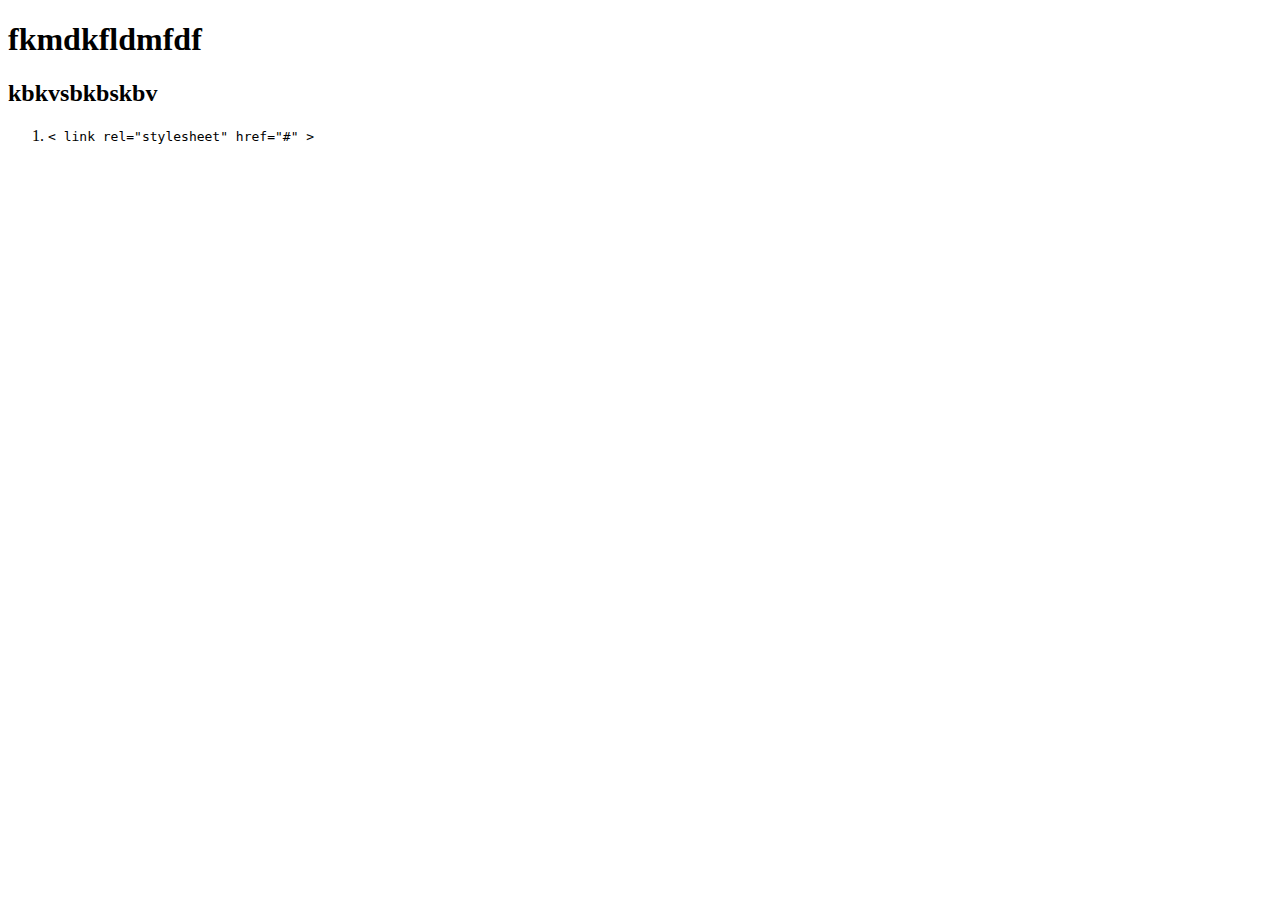
<file: homework/hmwk-4.html>
<!doctype html>
<html lang="en">
<!--html-->
<head>
  <meta charset="UTF-8">
  <meta name="viewport"
        content="width=device-width, user-scalable=no, initial-scale=1.0, maximum-scale=1.0, minimum-scale=1.0">
  <meta http-equiv="X-UA-Compatible" content="ie=edge">
  <title>Document</title>
</head>
<body>
<!--body-->
<!--html body-->
<section id="lesson">
  <!--#lesson-->
  <!--section #lesson-->
  <!--body section #lesson-->
  <!--html body section #lesson-->
  <h1>fkmdkfldmfdf</h1>
  <!--h1-->
  <!--section #lesson h1-->
  <!--body section #lesson h1-->
  <!--html body section #lesson h1-->
  <h2>kbkvsbkbskbv</h2>
  <!--h2-->
  <!--section #lesson h2-->
  <!--body section #lesson h2-->
  <!--html body section #lesson h2-->
  <ol>
    <!--ol-->
    <!--section #lesson ol-->
    <!--body section #lesson ol-->
    <!--html body section #lesson ol-->
    <li>
      <!--li-->
      <!--section #lesson ol li-->
      <!--body section #lesson ol li-->
      <!--html body section #lesson ol li-->
      <code>
        <!--code-->
        <!--section #lesson ol li code-->
        <!--body section #lesson ol li code-->
        <!--html body section #lesson ol li code-->
        &lt; link rel="stylesheet" href="#" &gt;</code>
    </li>
  </ol>
</section>
</body>
</html>
</file>
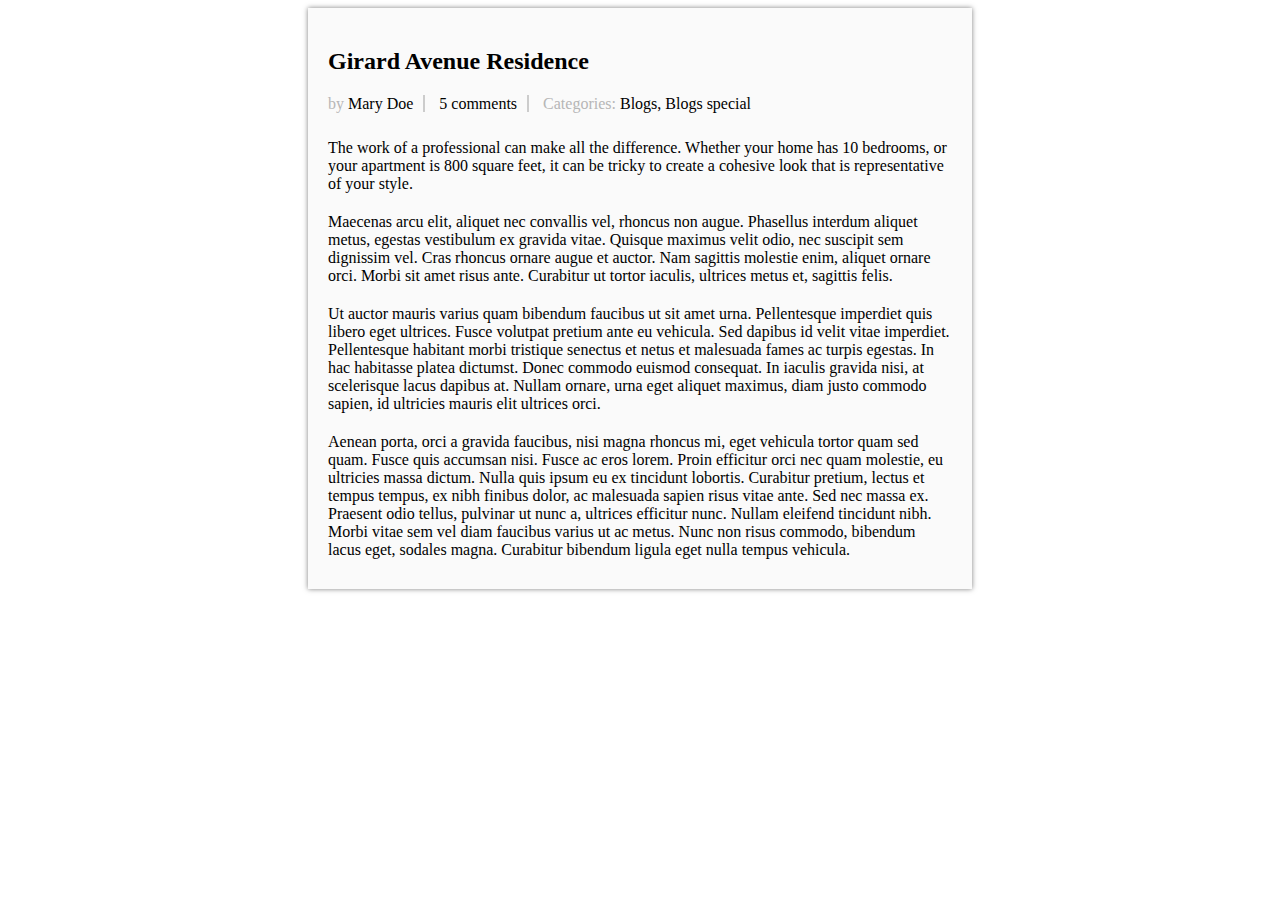
<file: homework/hmwk5.html>
<!DOCTYPE html>
<html lang="en">
<head>
	<meta charset="UTF-8">
	<title>home work</title>
	<link rel="stylesheet" href="hmwk-5.css">
</head>
<body>
	<div class="wrapper">
		<div class="some-div">
			<h2>Girard Avenue Residence</h2>
			<ul class="hr" >
				<li class="line"> <a href="#" class="by">by</a> 
				Mary Doe</li>
				<li class="line">5 comments</li>
				<li ><a href="#" class="categ">Categories:</a> Blogs, Blogs special</li>
			</ul>
			</div>
			<div id="first">The work of a professional can make all the difference. Whether your home has 10 bedrooms, or your apartment is 800 square feet, it can be tricky to create a cohesive look that is representative of your style.</div>

			<div id="second">Maecenas arcu elit, aliquet nec convallis vel, rhoncus non augue. Phasellus interdum aliquet metus, egestas vestibulum ex gravida vitae. Quisque maximus velit odio, nec suscipit sem dignissim vel. Cras rhoncus ornare augue et auctor. Nam sagittis molestie enim, aliquet ornare orci. Morbi sit amet risus ante. Curabitur ut tortor iaculis, ultrices metus et, sagittis felis.</div>

			<div id="third">Ut auctor mauris varius quam bibendum faucibus ut sit amet urna. Pellentesque imperdiet quis libero eget ultrices. Fusce volutpat pretium ante eu vehicula. Sed dapibus id velit vitae imperdiet. Pellentesque habitant morbi tristique senectus et netus et malesuada fames ac turpis egestas. In hac habitasse platea dictumst. Donec commodo euismod consequat. In iaculis gravida nisi, at scelerisque lacus dapibus at. Nullam ornare, urna eget aliquet maximus, diam justo commodo sapien, id ultricies mauris elit ultrices orci.</div>

			<div id="fourth">Aenean porta, orci a gravida faucibus, nisi magna rhoncus mi, eget vehicula tortor quam sed quam. Fusce quis accumsan nisi. Fusce ac eros lorem. Proin efficitur orci nec quam molestie, eu ultricies massa dictum. Nulla quis ipsum eu ex tincidunt lobortis. Curabitur pretium, lectus et tempus tempus, ex nibh finibus dolor, ac malesuada sapien risus vitae ante. Sed nec massa ex. Praesent odio tellus, pulvinar ut nunc a, ultrices efficitur nunc. Nullam eleifend tincidunt nibh. Morbi vitae sem vel diam faucibus varius ut ac metus. Nunc non risus commodo, bibendum lacus eget, sodales magna. Curabitur bibendum ligula eget nulla tempus vehicula.</div>
		</div>
	</body>
	</html>
</file>
<file: homework/hmwk-5.css>
.wrapper {
	display: inline-block;
	margin: 0px 300px 0px 300px;
    box-shadow: 0 0 5px rgba(0,0,0,0.5);
    background: #fafafa; 
    padding: 20px;
    font-family: "Myriad Pro", "Gill Sans", "Gill Sans MT";
    font-size: 100%;
}	
#first {
	display: inline-block;
	padding: 10px 0; 	
}

#second {
	display: inline-block;
	padding: 10px 0; 

}

#third {
	display: inline-block;		
	padding: 10px 0; 	
}

#fourth {
	display: inline-block;		
	padding: 10px 0; 	
}
.by {
color: #b6b6b6;
text-decoration: none;
}
.categ {
color: #b6b6b6;
text-decoration: none;
}

ul.hr li {
	display: inline; 
}
.hr{
	padding-left: 	0px; 
}
.line { 
	border-right: 2px solid #ccc; 
	margin-right: 10px; 
	padding-right: 10px;  
}
</file>
